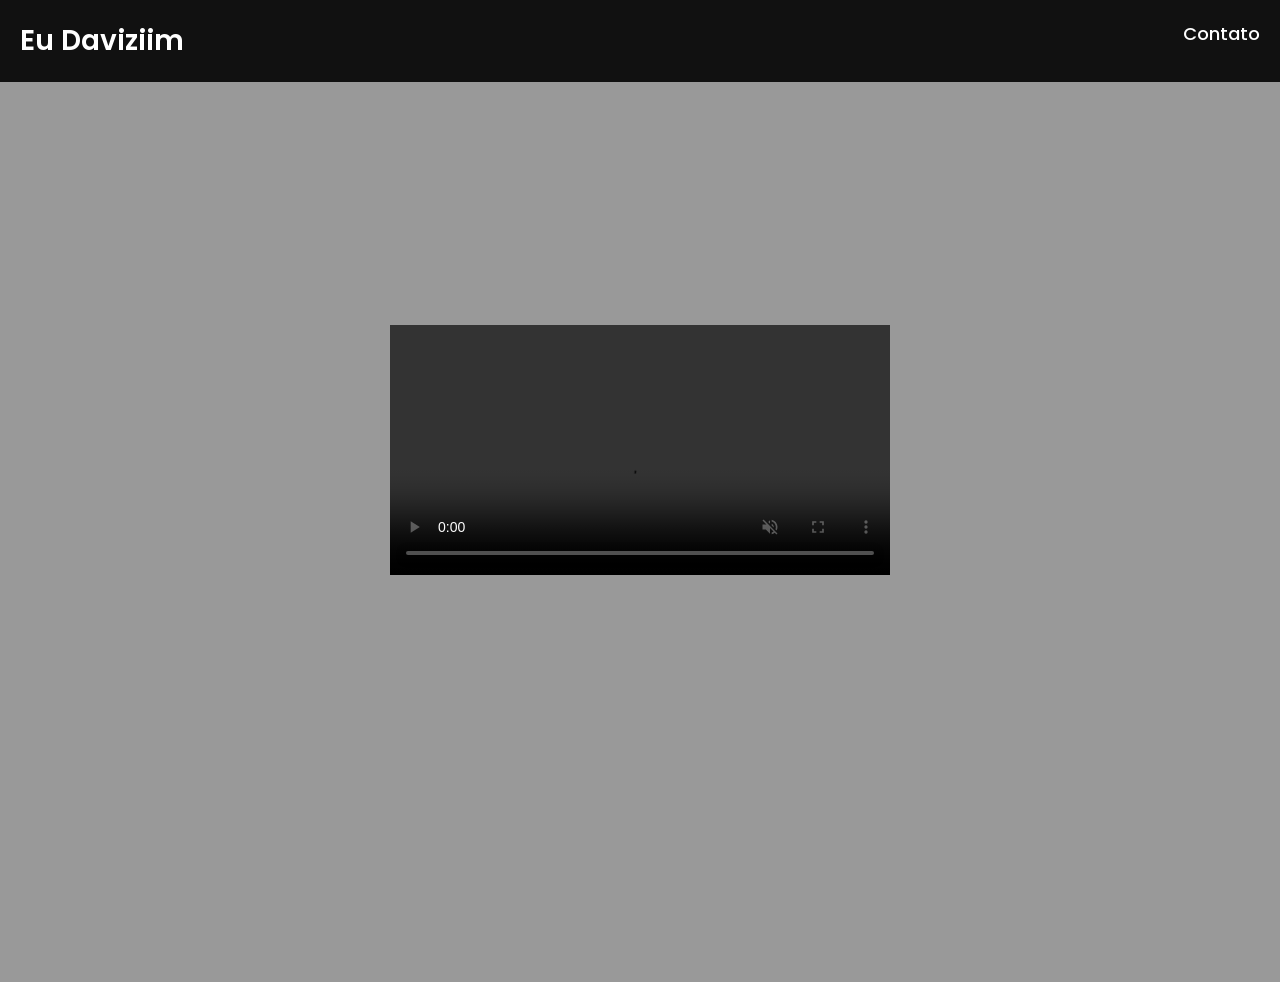
<file: index.html>
<!DOCTYPE html>
<html lang="pt-br">
<head>
<meta charset="UTF-8">
<title>eudaviziim</title>
<link rel="stylesheet" href="style.css">
<link href="https://fonts.googleapis.com/css2?family=Poppins:wght@300;500;700&display=swap" rel="stylesheet">
</head>

<body>

<header>
<h1>Eu Daviziim</h1>
<nav>
<a href="contato.html">Contato</a>
</nav>
</header>

<!-- FUNDO -->
<section class="hero"></section>

<!-- VÍDEO -->
<section class="video">
    <video class="meu-video" controls autoplay loop muted>
        <source src="snaptik_7601285674091678994_v3.mp4" type="video/mp4">
    </video>
</section>

</body>
</html>
</file>
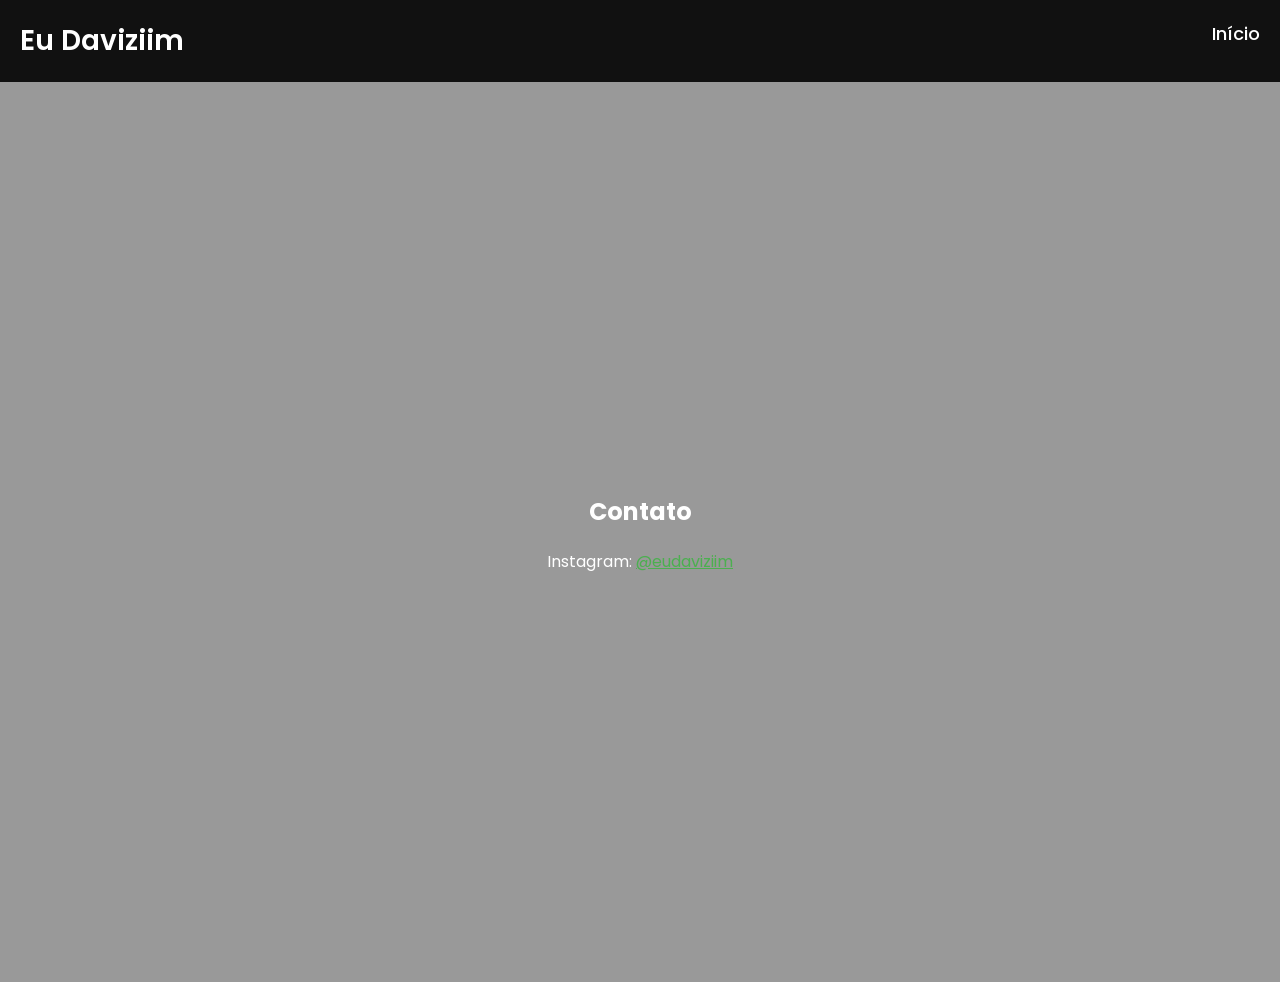
<file: contato.html>
<!DOCTYPE html>
<html lang="pt-br">
<head>
<meta charset="UTF-8">
<title>Contato</title>
<link rel="stylesheet" href="style.css">
<link href="https://fonts.googleapis.com/css2?family=Poppins:wght@300;500;700&display=swap" rel="stylesheet">
</head>

<body>

<header>
<h1>Eu Daviziim</h1>

<nav>
<a href="index.html">Início</a>
</nav>

</header>

<section class="hero">

<div class="texto">

<h2>Contato</h2>

<p>
Instagram: 
<a href="https://www.instagram.com/eudaviziim" target="_blank" style="color:#4CAF50;">
@eudaviziim
</a>
</p>

</div>

</section>

</body>
</html>
</file>
<file: style.css>
body{
margin:0;
font-family: 'Poppins', sans-serif;
}

/* HEADER */
header{
display:flex;
justify-content:space-between;
padding:20px;
background:#111;
color:white;
}

header h1{
font-size:28px;
font-weight:600;
margin:0;
}

nav a{
color:white;
margin-left:20px;
text-decoration:none;
font-size:18px;
font-weight:500;
}

nav a:hover{
color:#4CAF50;
}

/* HERO */
.hero{
height:100vh;

background: linear-gradient(rgba(0,0,0,0.4), rgba(0,0,0,0.4)),
url("https://get.pxhere.com/photo/[base64].jpg");

background-size:cover;
background-position:center;
background-repeat:no-repeat;

display:flex;
align-items:center;
justify-content:center;
color:white;
text-align:center;
}

/* VIDEO */
.video{
  position:absolute;
  top:50%;
  left:50%;
  transform:translate(-50%, -50%);
  display:flex;
  justify-content:center;
  align-items:center;
  width:100%;
}

.meu-video{
  width:90%;        /* ocupa quase toda a tela */
  max-width:500px;  /* 👈 controla o tamanho (ajusta aqui) */
  height:auto;
}

border-radius:0;     /* remove borda arredondada */
box-shadow:none;     /* remove sombra */
}
</file>
